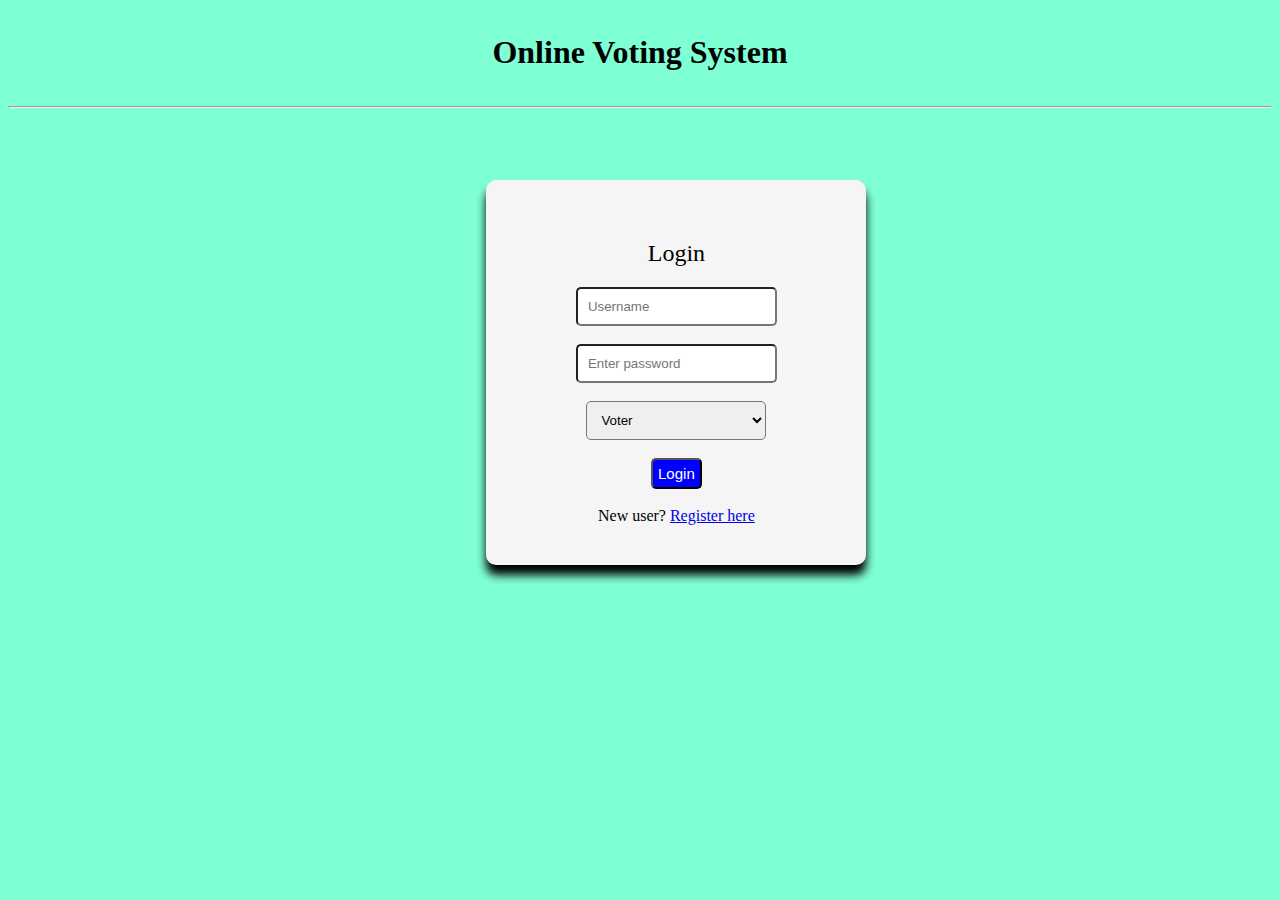
<file: index.html>
<!DOCTYPE html>
<html lang="en">
  <head>
    <meta charset="utf-8" />
    <meta http-equiv="X-UA-Compatible" content="IE=edge" />
    <meta name="viewport" content="width=device-width, initial-scale=1.0" />
    <title>Online Voting System</title>
    <link rel="stylesheet" href="css/stylesheet.css" />
  </head>
  <body>
    <center>
      <div id="headerSection">
        <h1>Online Voting System</h1>
      </div>
      <hr />
      <div id="bodySection">
        <form class="container" action="#">
          <form action="../api/login.php" method="POST">
            <h2>Login</h2>
            <input type="text" name="name" placeholder="Username" /><br /><br />
            <input
              type="password"
              name="password"
              placeholder="Enter password"
            /><br /><br />
            <select id="dropbox" name="role">
              <option value="1">Voter</option>
              <option value="2">Group</option></select
            ><br /><br />
            <button id="loginbtn" type="submit">Login</button><br /><br />
            New user? <a href="routes/register.html">Register here</a>
          </form>
        </form>
      </div>
    </center>
  </body>
</html>
</file>
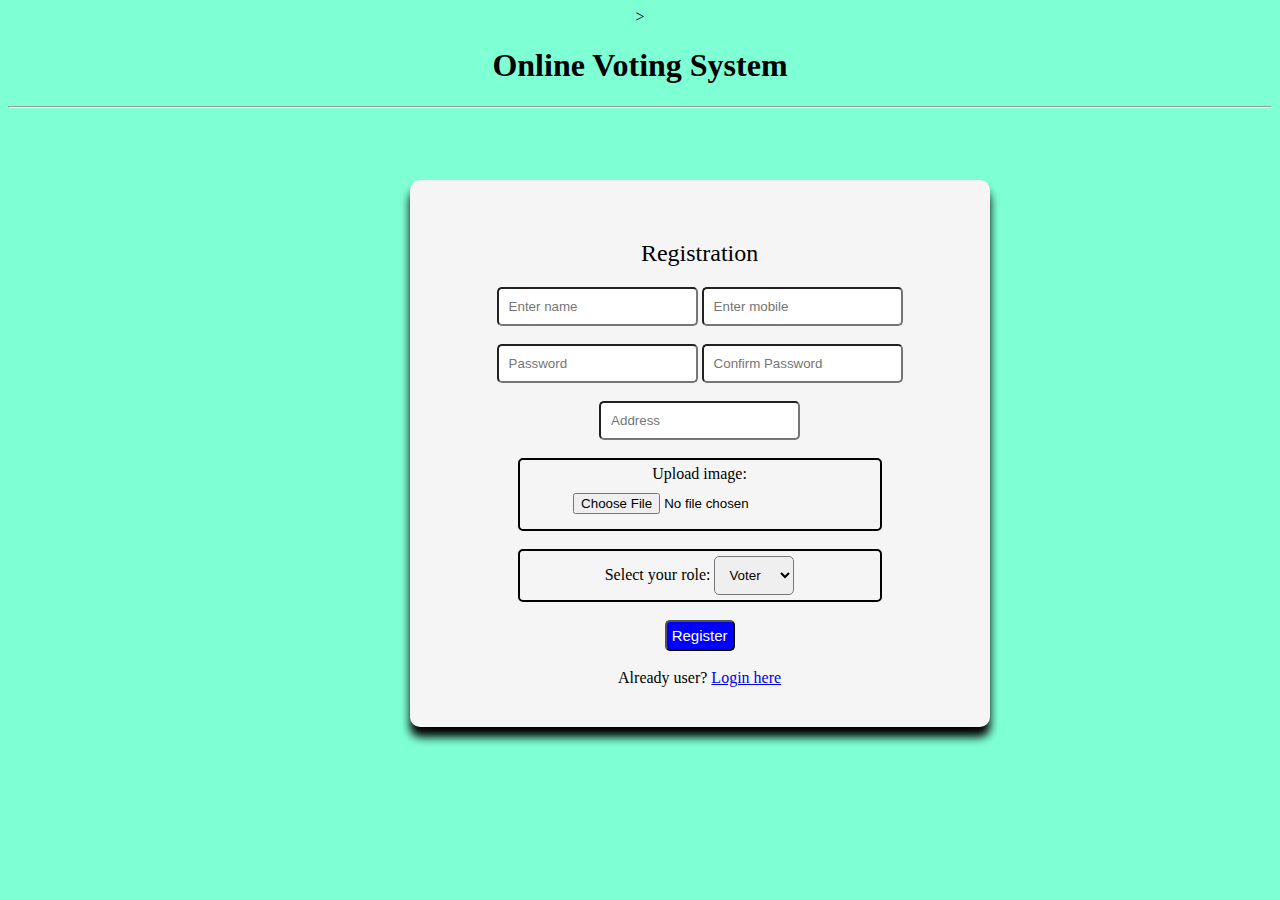
<file: routes/register.html>
<html>

<head>>
    <title>Online Voting System - Registration</title>
    <link rel="stylesheet" href="../css/stylesheet.css">
</head>

<body>
    <style>
        #address {
            width: 100%;
        }

        #imagepart {
            border: 2px solid black;
            border-radius: 5px;
            padding: 5px;
            width: 70%;
            float: center;
            
        }

        #role {
            border: 2px solid black;
            border-radius: 5px;
            padding: 5px;
            width: 70%;
            float: center;
        }

        #role select {
            border-radius: 5px;
            padding: 10px;
        }

        .container {
            width: 500px;
            padding: 40px;
            position: absolute;
            top: 20%;
            left: 32%;
            background: whitesmoke;
            text-align: center;
            border-radius: 10px;
            box-shadow: 0 10px 10px;
        }
    </style>
    <center>
        <div>
            <h1>Online Voting System</h1>
        </div>
        <hr>

        <div id="bodySection">

            <form class="container" action="#">
                <h2>Registration</h2>
                <form action="../api/register.php" method="POST" enctype="multipart/form-data">
                    <input type="text" name="name" placeholder="Enter name">
                    <input type="number" name="mobile" placeholder="Enter mobile"><br><br>
                    <input type="password" name="password" placeholder="Password">
                    <input type="password" name="cpassword" placeholder="Confirm Password"><br><br>
                    <input type="text" name="name" placeholder="Address"><br><br>
                    <center>
                    <div id="imagepart">Upload image:<input type="file" name="photo"></div>
                    <br>
                    <div id="role">
                        Select your role: <select name="role">
                            <option value="1">Voter</option>
                            <option value="2">Group</option>
                        </select>
                    </div>
                    </center>
                    <br>
                    <button style="padding: 5px;
                          font-size: 15px;
                          background-color: blue;
                          color: white;
                          border-radius: 5px;">
                        Register</button><br><br>
                    Already user? <a href="../index.html">Login here</a>
                </form>
            </form>
        </div>
    </center>
</body>

</html>
</file>
<file: css/stylesheet.css>
body{
    text-align: center;
    background-color: aquamarine;
}

#headerSection{
    padding: 5px;
}

#headerSection h1{
    font-family: cursive;
}

input{
    padding: 10px;
    border-radius: 5px;
}

#dropbox{
    padding: 10px;
    border-radius: 5px;
    width: 60%;
}

#loginbtn{
    padding: 5px;
    font-size: 15px;
    background-color: blue;
    color: white;
    border-radius: 5px;
}

.container{
    width: 300px;
    padding: 40px;
    position: absolute;
    top: 20%;
    left: 38%;
    background: whitesmoke;
    text-align: center;
    border-radius: 10px;
    box-shadow: 0 10px 10px;
}

.container h2{
    color: black;
    font-weight: 500;
}
</file>
